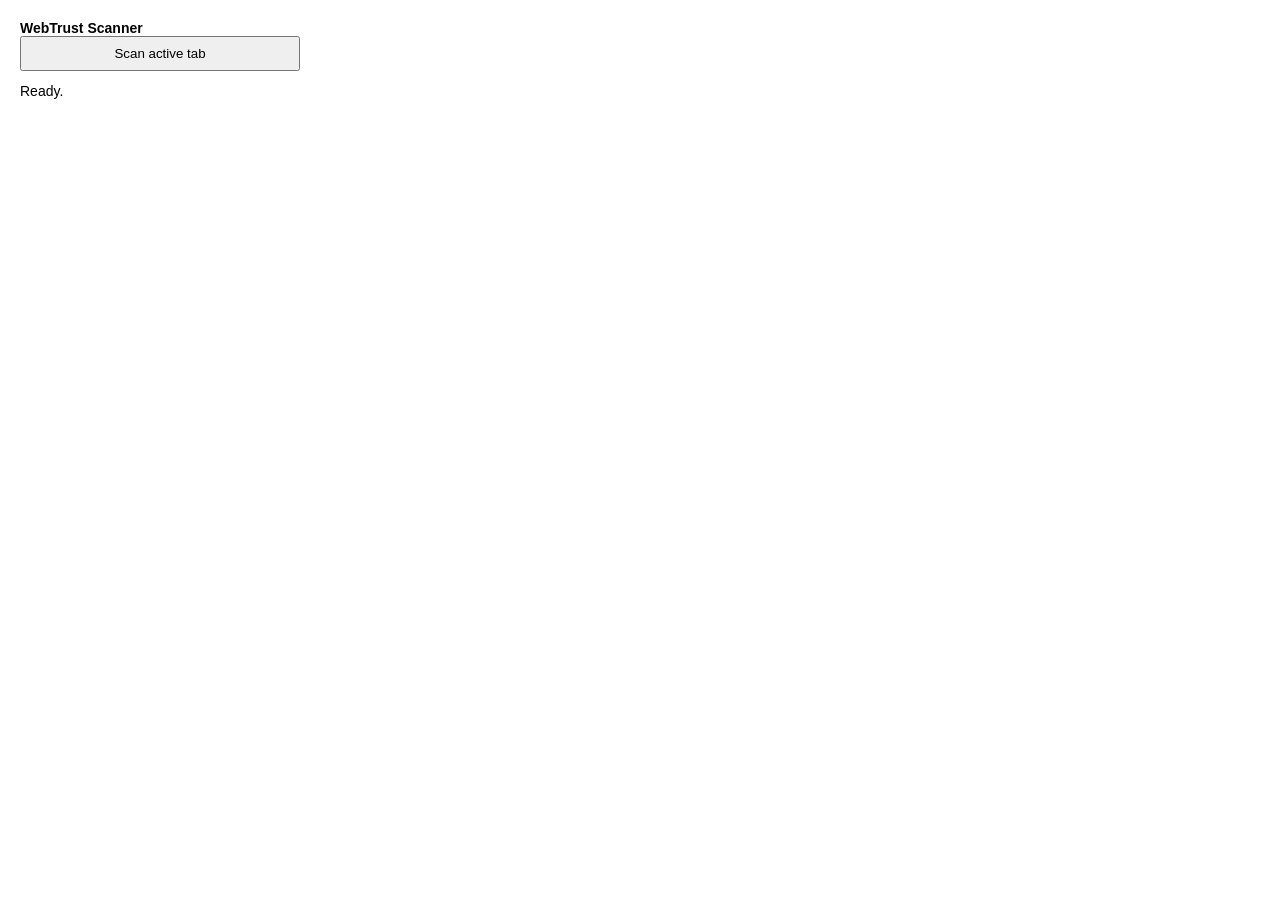
<file: browser_extension/popup.html>
<!doctype html>
<html lang="en">
<head>
  <meta charset="utf-8">
  <title>WebTrust</title>
  <style>
    body { width: 280px; font: 14px Arial, sans-serif; padding: 12px; }
    button { width: 100%; padding: 8px; cursor: pointer; }
    #result { margin-top: 12px; white-space: pre-wrap; }
  </style>
</head>
<body>
  <strong>WebTrust Scanner</strong>
  <button id="scan">Scan active tab</button>
  <div id="result">Ready.</div>
  <script src="popup.js"></script>
</body>
</html>
</file>
